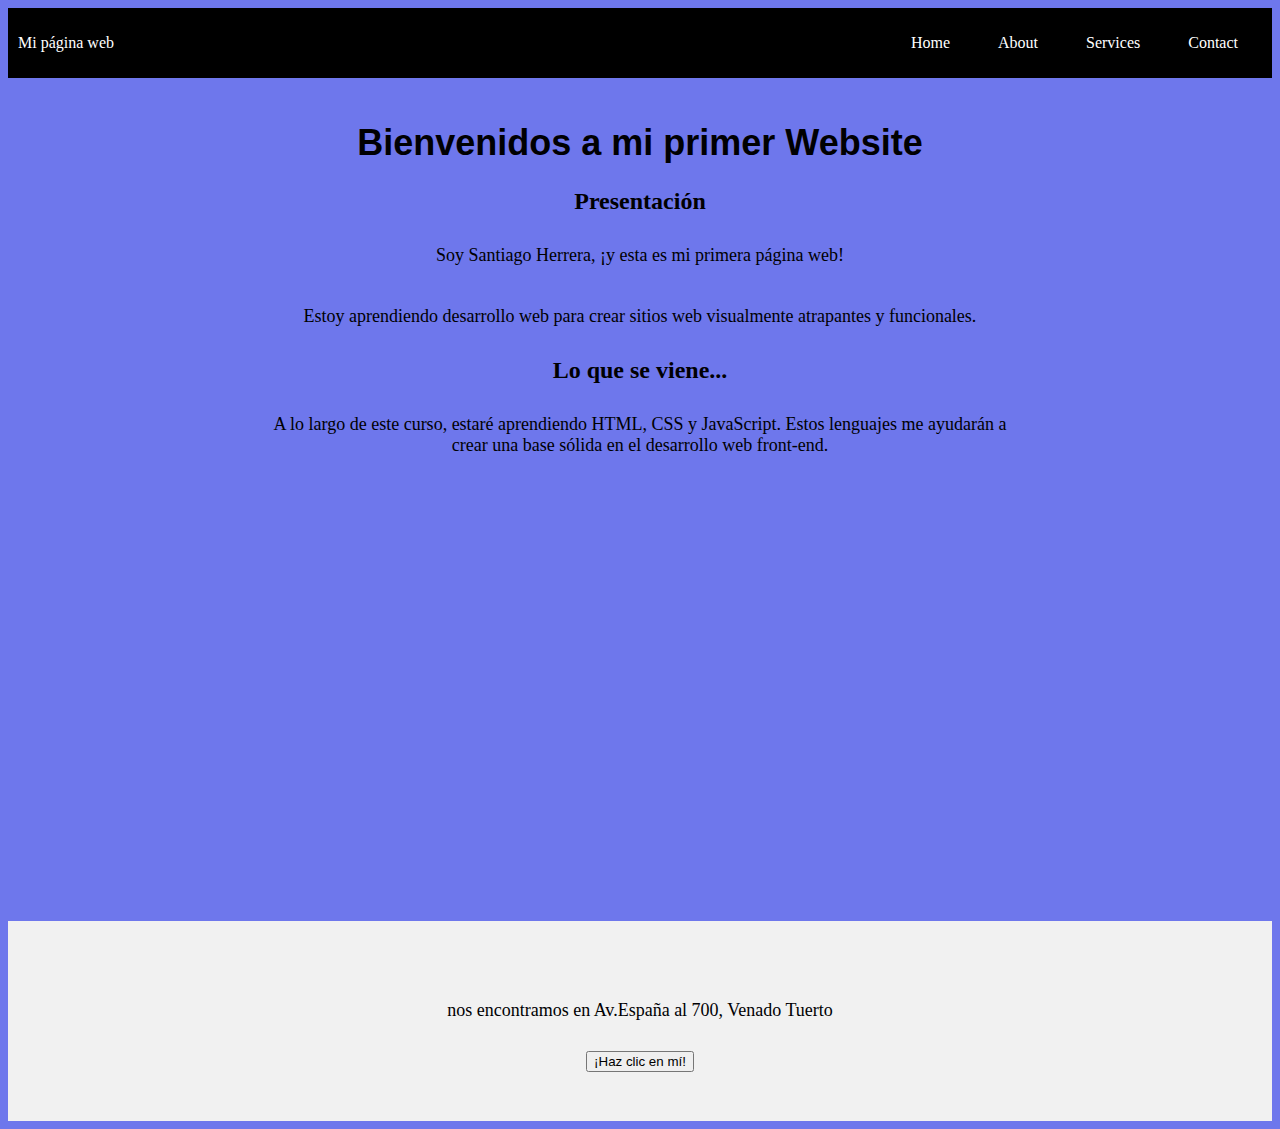
<file: index.html>
<!DOCTYPE html>
<html>
  <head>
    <link rel="stylesheet" type="text/css" href="estilo.css" />
    <title>Mi Primer Website</title>
  </head>
  <body>
    <header class="container-nav">
      <nav class="navbar" role="navigation">
        <a href="index.html" class="brand">Mi página web</a>
        <ul class="nav-links">
          <li><a href="index.html">Home</a></li>
          <li><a href="about.html">About</a></li>
          <li><a href="services.html">Services</a></li>
          <li><a href="contact.html">Contact</a></li>
        </ul>
      </nav>
      <button class="button-menu-toggle">Menu</button>
    </header>
    <main>
      <div class="container">
        <h1>Bienvenidos a mi primer Website</h1>
        <section>
          <h2>Presentación</h2>
          <p>Soy Santiago Herrera, ¡y esta es mi primera página web!</p>
          <p>Estoy aprendiendo desarrollo web para crear sitios web visualmente atrapantes y funcionales.</p>
        </section>
        <section>
          <h2>Lo que se viene...</h2>
          <p>
            A lo largo de este curso, estaré aprendiendo HTML, CSS y JavaScript. Estos lenguajes me ayudarán a crear una base sólida en el desarrollo web front-end.
          </p>
        </section>
        <div class="video-container">
          <iframe width="560" height="315" src="https://www.youtube.com/embed/as1opL254NA" title="YouTube video player" frameborder="0" allow="accelerometer; autoplay; clipboard-write; encrypted-media; gyroscope; picture-in-picture; web-share" allowfullscreen></iframe>
        </div>
      </div>
    </main>
    <footer>
      <p> nos encontramos en Av.España al 700, Venado Tuerto</p>    <!-- Contenido del pie de página -->
    <button onclick="showAlert()" aria-label="Haz clic en mí">¡Haz clic en mí!</button>
    </footer>
    <script src="script.js"></script>
  </body>
</html>
</file>
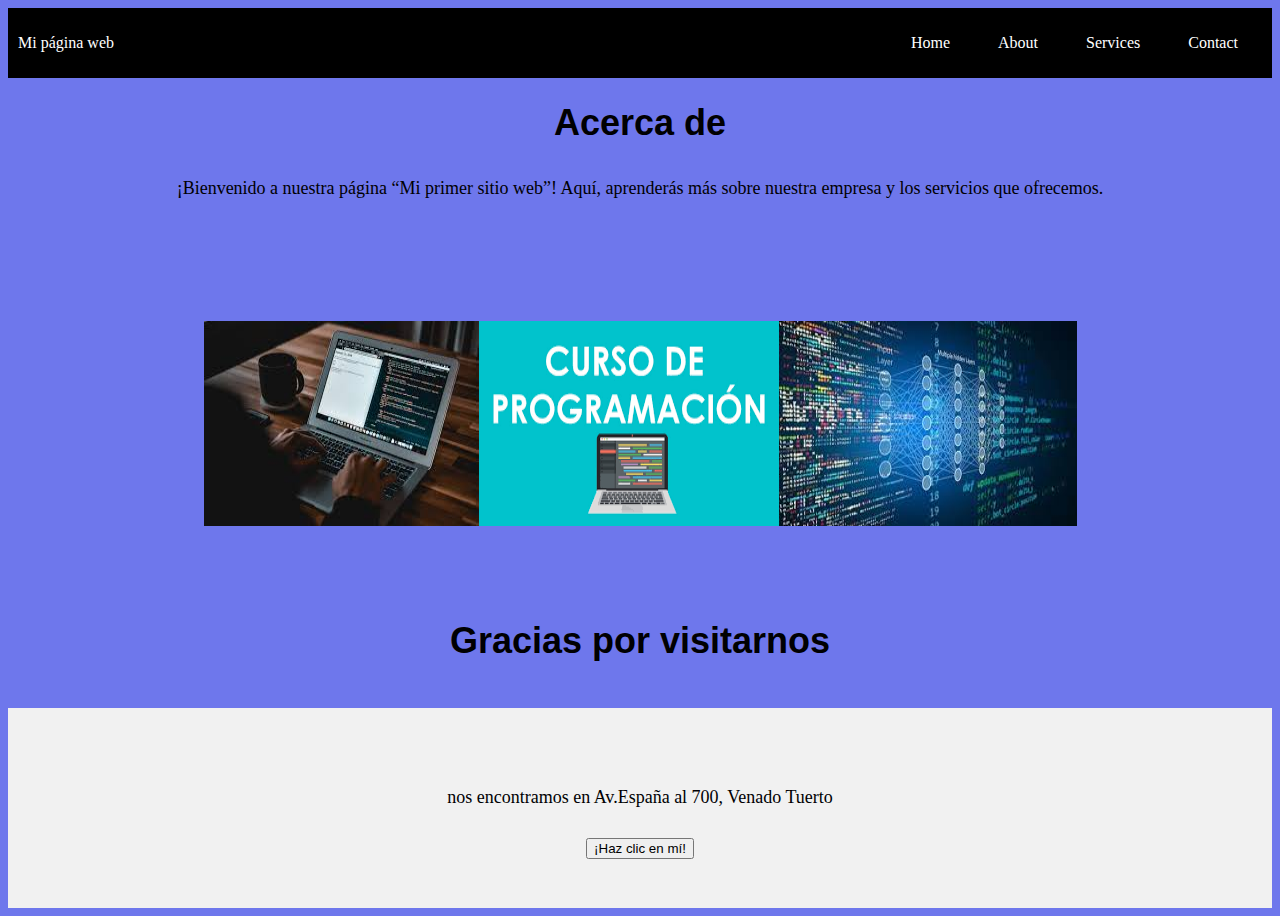
<file: about.html>
<!DOCTYPE html>
<html>
  <head>
    <link rel="stylesheet" type="text/css" href="estilo.css" />
    <title>Mi Primer Website</title>
  </head>
  <body>
    <header class="container-nav">
      <nav class="navbar" role="navigation">
        <a href="index.html" class="brand">Mi página web</a>
        <ul class="nav-links">
          <li><a href="index.html">Home</a></li>
          <li><a href="about.html">About</a></li>
          <li><a href="services.html">Services</a></li>
          <li><a href="contact.html">Contact</a></li>
        </ul>
      </nav>
      <button class="button-menu-toggle">Menu</button>
    </header>
    <main>
      <div class="conteiner">
        <h1>Acerca de</h1>
        <p>¡Bienvenido a nuestra página “Mi primer sitio web”! Aquí, aprenderás más sobre nuestra empresa y los servicios que ofrecemos.</p>
    </div>
    <div class="img-container">
        <img src="img/imagen4.jpg" alt="Descripción de la imagen 1" />
        <img src="img/imagen2.png" alt="Descripción de la imagen 2" />
        <img src="img/imagen3.jpg" alt="Descripción de la imagen 3" />
      </div>
      <div class="conteiner greeting">
        <h1>Gracias por visitarnos</h1>
    </div>
    </main>
    <footer>
      <p> nos encontramos en Av.España al 700, Venado Tuerto</p>    <!-- Contenido del pie de página -->
    <button onclick="showAlert()" aria-label="Haz clic en mí">¡Haz clic en mí!</button>
    </footer>

   
    
    <script src="script.js"></script>
  </body>
</html>
</file>
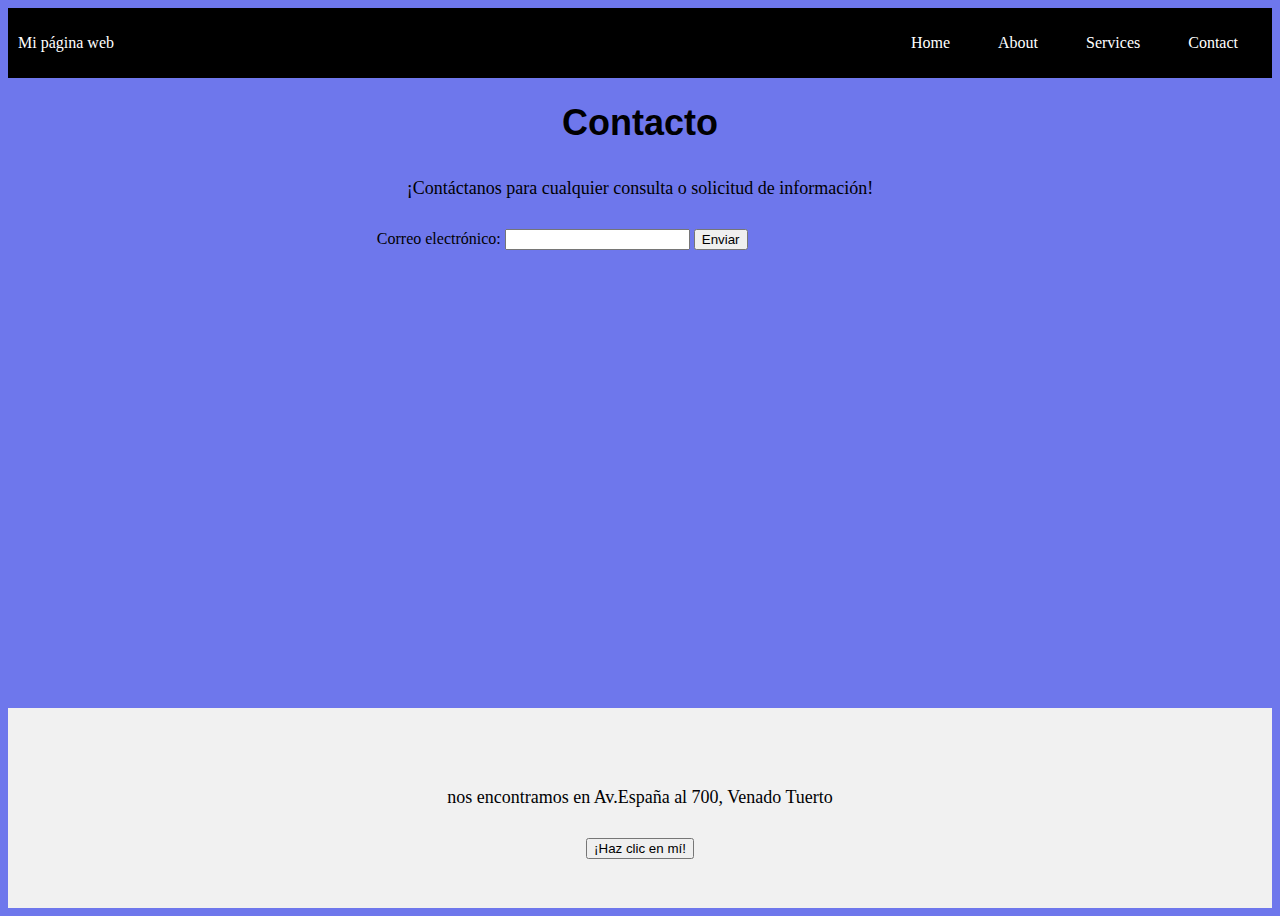
<file: contact.html>
<!DOCTYPE html>
<html>
  <head>
    <link rel="stylesheet" type="text/css" href="estilo.css" />
    <title>Mi Primer Website</title>
  </head>
  <body>
    <header class="container-nav">
      <nav class="navbar" role="navigation">
        <a href="index.html" class="brand">Mi página web</a>
        <ul class="nav-links">
          <li><a href="index.html">Home</a></li>
          <li><a href="about.html">About</a></li>
          <li><a href="services.html">Services</a></li>
          <li><a href="contact.html">Contact</a></li>
        </ul>
      </nav>
      <button class="button-menu-toggle">Menu</button>
    </header>
    <main>
      <div class="conteiner">
        <h1>Contacto</h1>
        <p>¡Contáctanos para cualquier consulta o solicitud de información!</p>
        <form action="" id="myForm">
            <label for="email">Correo electrónico:</label>
            <input type="email" id="email" name="email" required>
            <button type="submit">Enviar</button>
        </form>
      </div>
    </main>
    <footer>
      <p> nos encontramos en Av.España al 700, Venado Tuerto</p>    <!-- Contenido del pie de página -->
    <button onclick="showAlert()" aria-label="Haz clic en mí">¡Haz clic en mí!</button>
    </footer>
   <script src="script.js"></script>
  </body>
</html>
</file>
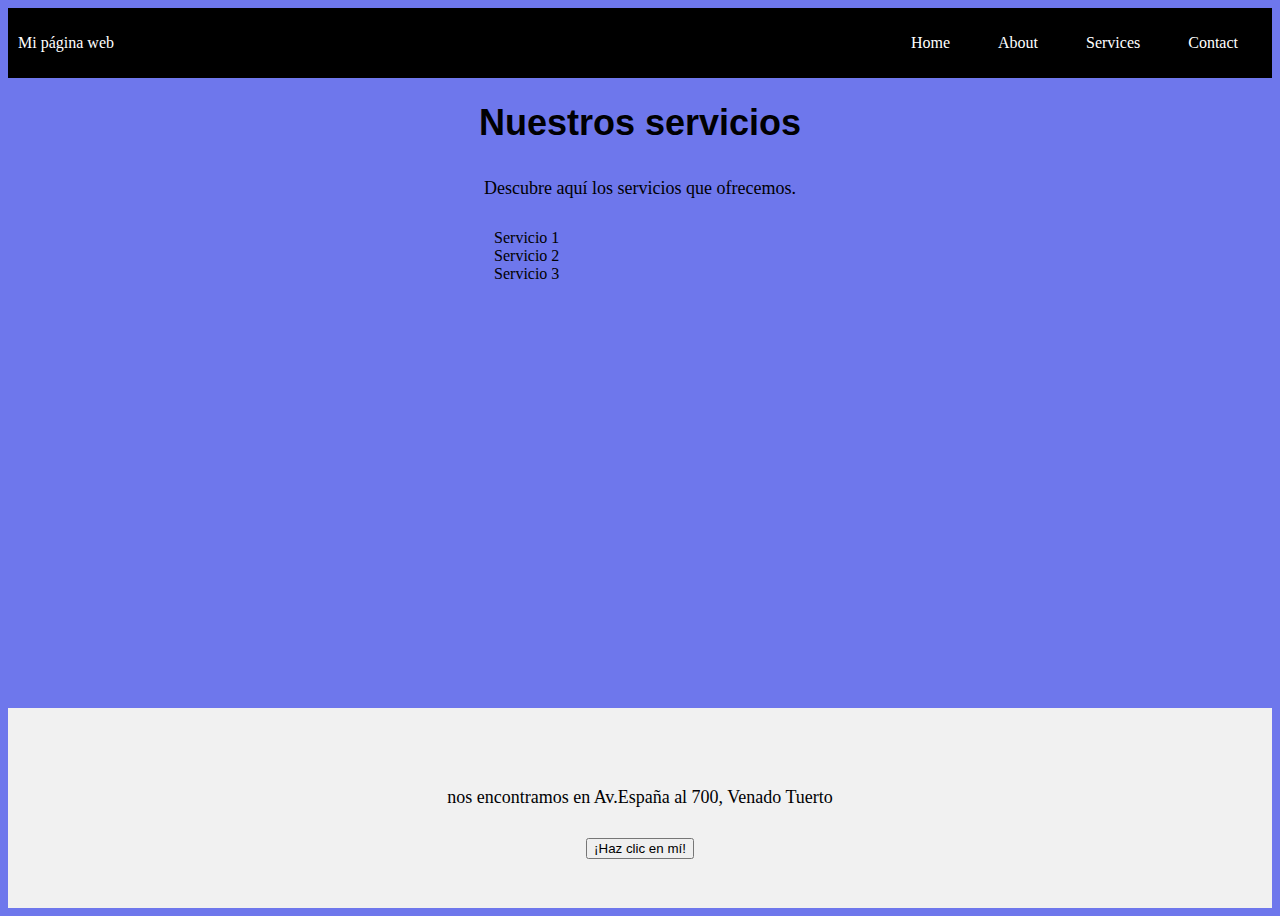
<file: services.html>
<!DOCTYPE html>
<html>
  <head>
    <link rel="stylesheet" type="text/css" href="estilo.css" />
    <title>Mi Primer Website</title>
  </head>
  <body>
    <header class="container-nav">
      <nav class="navbar" role="navigation">
        <a href="index.html" class="brand">Mi página web</a>
        <ul class="nav-links">
          <li><a href="index.html">Home</a></li>
          <li><a href="about.html">About</a></li>
          <li><a href="services.html">Services</a></li>
          <li><a href="contact.html">Contact</a></li>
        </ul>
      </nav>
      <button class="button-menu-toggle">Menu</button>
    </header>
    <main>
      <div class="conteiner">
        <h1>Nuestros servicios</h1>
        <p>Descubre aquí los servicios que ofrecemos.</p>
        <ul>
          <li>Servicio 1</li>
          <li>Servicio 2</li>
          <li>Servicio 3</li>
        </ul>
      </div>
    </main>
    <footer>
      <p> nos encontramos en Av.España al 700, Venado Tuerto</p>    <!-- Contenido del pie de página -->
    <button onclick="showAlert()" aria-label="Haz clic en mí">¡Haz clic en mí!</button>
    </footer>

   
    
    <script src="script.js"></script>
  </body>
</html>
</file>
<file: estilo.css>
body{ 
    background-color: rgb(110, 119, 236);
    color: rgb(0, 0, 2);
}
h1{
    font-family: 'Arial', sans-serif;
    font-size: 36px;
    text-align: center;
}
p{
    font-family: 'Georgia', serif;
    font-size: 18px;
    padding: 10px;
    margin: 20px;
 }
.container {
  max-width: 800px;
  margin: auto;
  padding: 20px;
}
.row {
  display: flex;
  flex-wrap: wrap;
  margin: 10px;
}
.column {
  flex: 1;
  padding: 10px;
}
@media (max-width: 600px) {
  .column {
    flex: 100%;
  }
}
.container-nav {
  display: flex;
  padding: 10px;
  height: 50px;
  background-color: black;
}


.navbar {
  display: flex;
  justify-content: space-between;
  width: 100%;
}


.brand {
  display: flex;
  align-items: center;
}


li>a {
  padding: 8px 24px;
}


li {
  list-style-type: none;
}


a {
  color: white;
  text-decoration:none;
}


.nav-links {
  display: flex;
  align-items: center;
}


.button-menu-toggle {
  display: none;
}
.img-container {
  display: flex;
  flex-wrap: wrap;
  justify-content: center;
  padding: 70px;
}
.greeting{
  text-align: center;
}
@media (max-width: 768px) {
  .column {
    flex: 100%;
  }


  .nav-links {
    display: none;
  }


  .button-menu-toggle {
    display: block;
    background-color: white;
    border:none;
    border-radius: 50px;
    padding: 0 24px;
    font-family: monospace;
    font-weight: bold;
    font-size: 20px;
  }
 
  .nav-links.nav-links-responsive {
    position: absolute;
    display: flex;
    background-color: rgba(20,20,20,0.95);
    width: 100%;
    height: 100%;
    top: 70px;
    left: 0;
    flex-direction: column;
    padding-top: 200px;
    align-items: center;
    gap:70px;
    font-size: 40px;


  }
}
.video-container{
  display: flex;
  flex-wrap: wrap;
  justify-content: center;
  padding: 50px;
}
iframe, video{
  max-width: 90%;
}
main{
  display: flex;
  flex-wrap: wrap;
  justify-content: center;
}
footer{
  position:relative;
  bottom: 0;
  z-index: -1;
  display: flex;
  flex-direction: column;
  align-items: center;
  background-color: #f1f1f1;
  min-height: 200px;
  justify-content: center;
  }
  main{
    min-height: 70vh;
  }

.h2{
  display: flex;
  flex-wrap: wrap;
  justify-content: center;
  text-align: center;
}
.container{
  justify-content: center;
  text-align: center;
}
</file>
